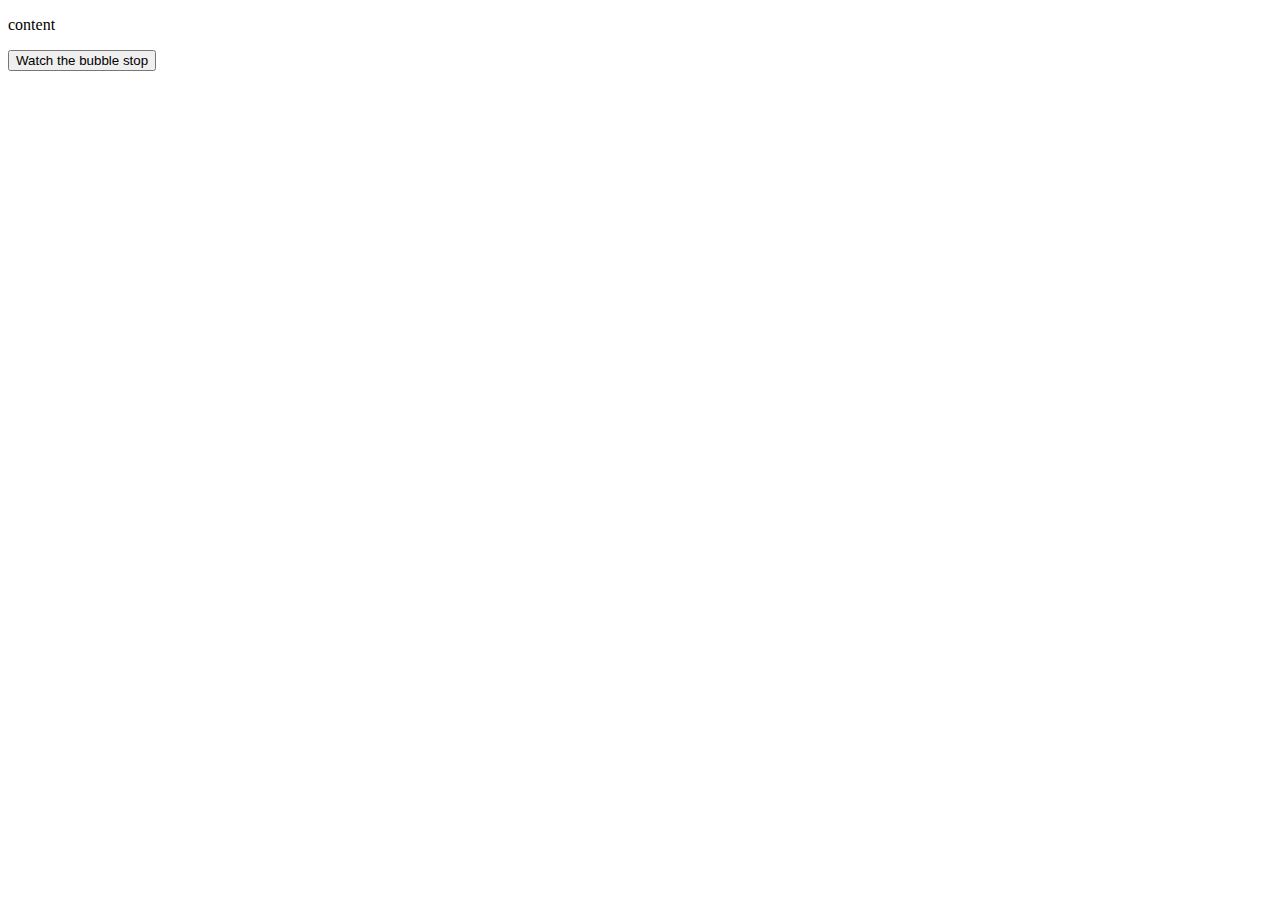
<file: Q3/q3.html>
<!DOCTYPE html>
<html lang="en">
<head>
    <meta charset="UTF-8">
    <meta http-equiv="X-UA-Compatible" content="IE=edge">
    <meta name="viewport" content="width=device-width, initial-scale=1.0">
    <title>Document</title>
</head>
<body>
    <div class="cta_container">
        <p>content</p>
        <button class="cta_button">Watch the bubble stop</button>
      </div>
    <script src="./q3.js"></script>
</body>
</html>
</file>
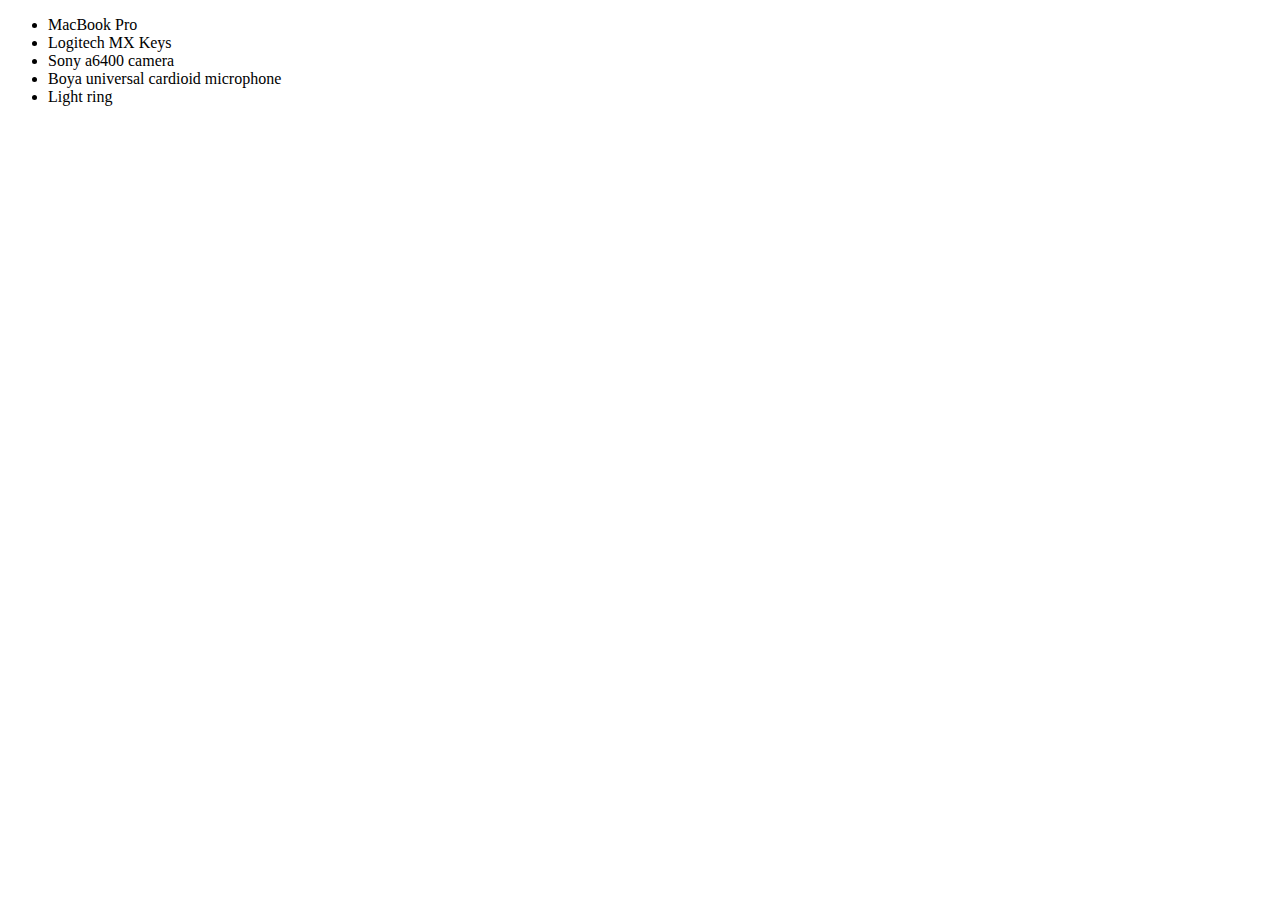
<file: Q4/q4.html>
<!DOCTYPE html>
<html lang="en">
  <head>
    <meta charset="UTF-8" />
    <meta http-equiv="X-UA-Compatible" content="IE=edge" />
    <meta name="viewport" content="width=device-width, initial-scale=1.0" />
    <title>Q4</title>
  </head>
  <body>
    <ul class="list">
      <li class="item">MacBook Pro</li>
      <li class="item">Logitech MX Keys</li>
      <li class="item">Sony a6400 camera</li>
      <li class="item">Boya universal cardioid microphone</li>
      <li class="item">Light ring</li>
    </ul>
    <script src="./q4.js"></script>
  </body>
</html>
</file>
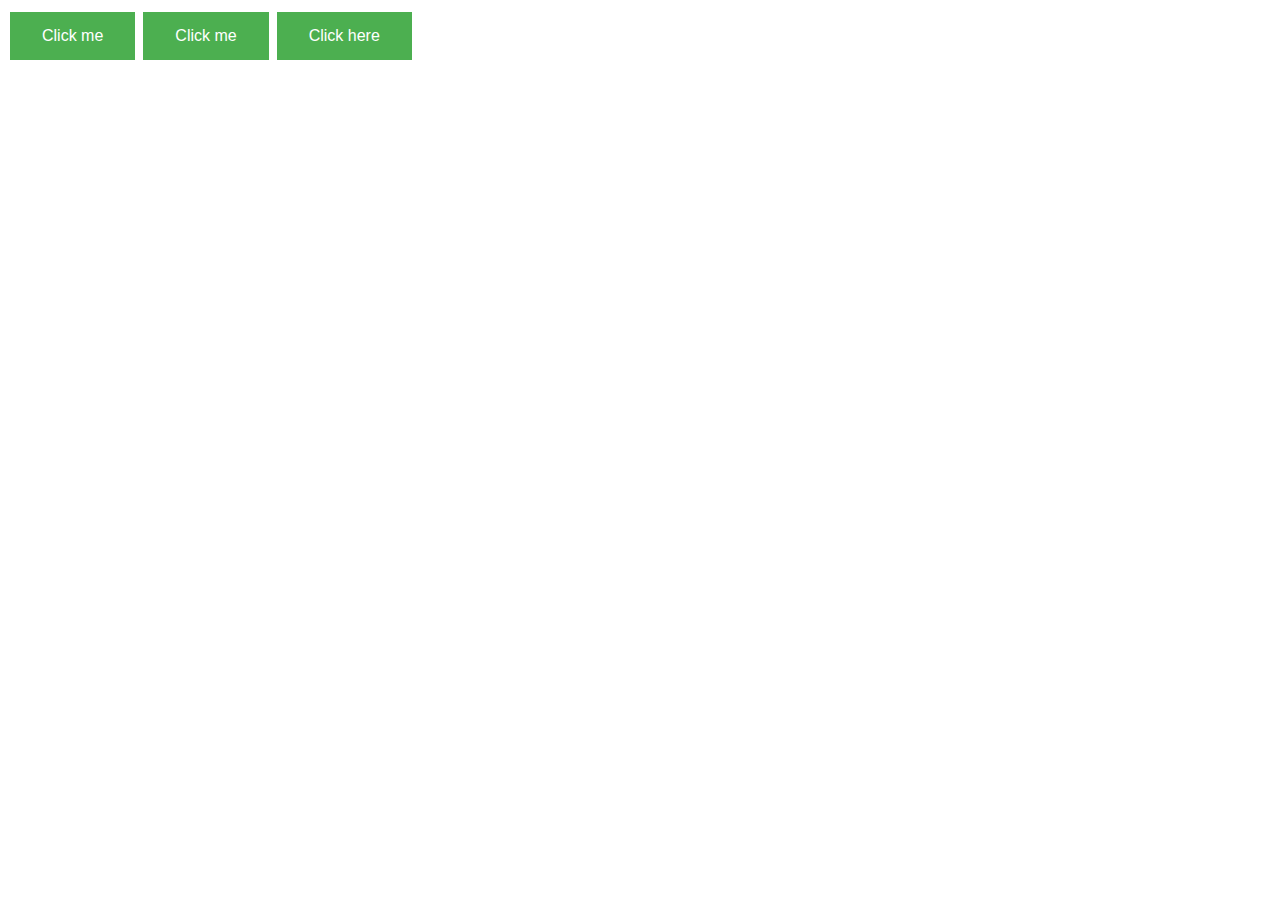
<file: Q5/q5.html>
<!DOCTYPE html>
<html lang="en">
  <head>
    <meta charset="UTF-8" />
    <meta http-equiv="X-UA-Compatible" content="IE=edge" />
    <meta name="viewport" content="width=device-width, initial-scale=1.0" />
    <title>Q5</title>
    <link rel="stylesheet" href="./q5.css"/>
  </head>
  <body>
    <div id="buttons">
      <!-- Step 1 -->
      <button class="buttonClass">Click me</button>
      <button class="buttonClass">Click me</button>
      <!-- buttons... -->
      <button class="buttonClass2">Click here</button>
    </div>
    <script src="./q5.js"></script>
  </body>
</html>
</file>
<file: Q5/q5.css>
button {
    background-color: #4CAF50; 
    border: none;
    color: white;
    padding: 15px 32px;
    text-align: center;
    text-decoration: none;
    display: inline-block;
    font-size: 16px;
    margin: 4px 2px;
    cursor: pointer;
  }
</file>
